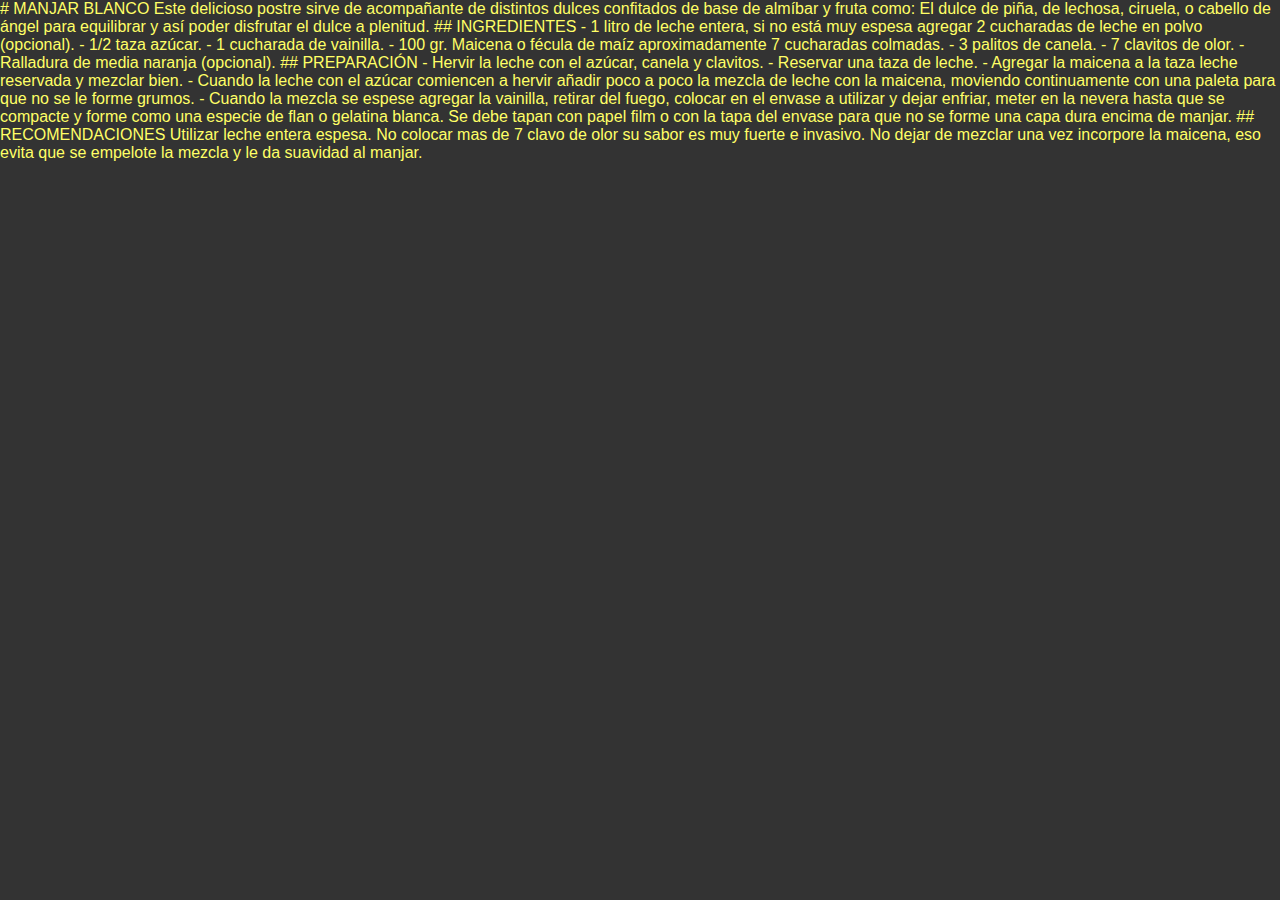
<file: docs/index.html>
<!DOCTYPE html>
<html lang="it">

<head>
  <meta charset="utf-8">
  <meta http-equiv="X-UA-Compatible" content="ie=edge">
  <meta name="robots" content="all,follow,index">
  <meta name="googlebot" content="index,follow,snippet">
  <!-- autor -->
  <title>Eat Rock Cafe</title>
  <meta name="keywords" content="">
  <meta name="author" content="EatRockCafe">
  <meta name="description" content="Food, Drink and Music Experience">
  <link rel="alternate" type="application/atom+xml" title="Feed per un mio sito" href="feed/" />
  <!-- ICON -->
  <link rel="icon" href="imgs/favicon/icon-logo.png" sizes="96x96">
  <link rel="shortcut icon" href="imgs/favicon/icon-logo.png" type="image/x-icon">
  <link rel="icon" href="imgs/favicon/icon-logo.png" type="image/x-icon">
  <link rel="apple-touch-icon" href="imgs/favicon/icon-logo.png">
  <!-- viewport -->
  <meta name="viewport" content="width=device-width, user-scalable=no, initial-scale=1.0, maximum-scale=1.0, minimum-scale=1.0">
  <link rel="stylesheet" type="text/css" href="css/stylesheet.css" />
  <!-- javascript -->
  <script src="js/jquery.min.js" charset="utf-8"></script>
  <script src="js/main.js" charset="utf-8"></script>
</head>

<body class="">

  # MANJAR BLANCO

Este delicioso postre sirve de acompañante de distintos dulces confitados de base de almíbar y fruta como: El dulce de piña, de lechosa, ciruela, o cabello de ángel para equilibrar y así poder disfrutar el dulce a plenitud.

## INGREDIENTES

- 1 litro de leche entera, si no está muy espesa agregar 2 cucharadas de leche en polvo (opcional).
- 1/2 taza azúcar.
- 1 cucharada de vainilla.
- 100 gr. Maicena o fécula de maíz aproximadamente 7 cucharadas colmadas.
- 3 palitos de canela.
- 7 clavitos de olor.
- Ralladura de media naranja (opcional).

## PREPARACIÓN

- Hervir la leche con el azúcar, canela y clavitos.
- Reservar una taza de leche.
- Agregar la maicena a la taza leche reservada y mezclar bien.
- Cuando la leche con el azúcar comiencen a hervir añadir poco a poco la mezcla de leche con la maicena, moviendo continuamente con una paleta para que no se le forme grumos.
- Cuando la mezcla se espese agregar la vainilla, retirar del fuego, colocar en el envase a utilizar y dejar enfriar, meter en la nevera hasta que se compacte y forme como una especie de flan o gelatina blanca. Se debe tapan con papel film o con la tapa del envase para que no se forme una capa dura encima de manjar.

## RECOMENDACIONES

Utilizar leche entera espesa.
No colocar mas de 7 clavo de olor su sabor es muy fuerte e invasivo.
No dejar de mezclar una vez incorpore la maicena, eso evita que se empelote la mezcla y le da suavidad al manjar.
  


</body>
</html>
</file>
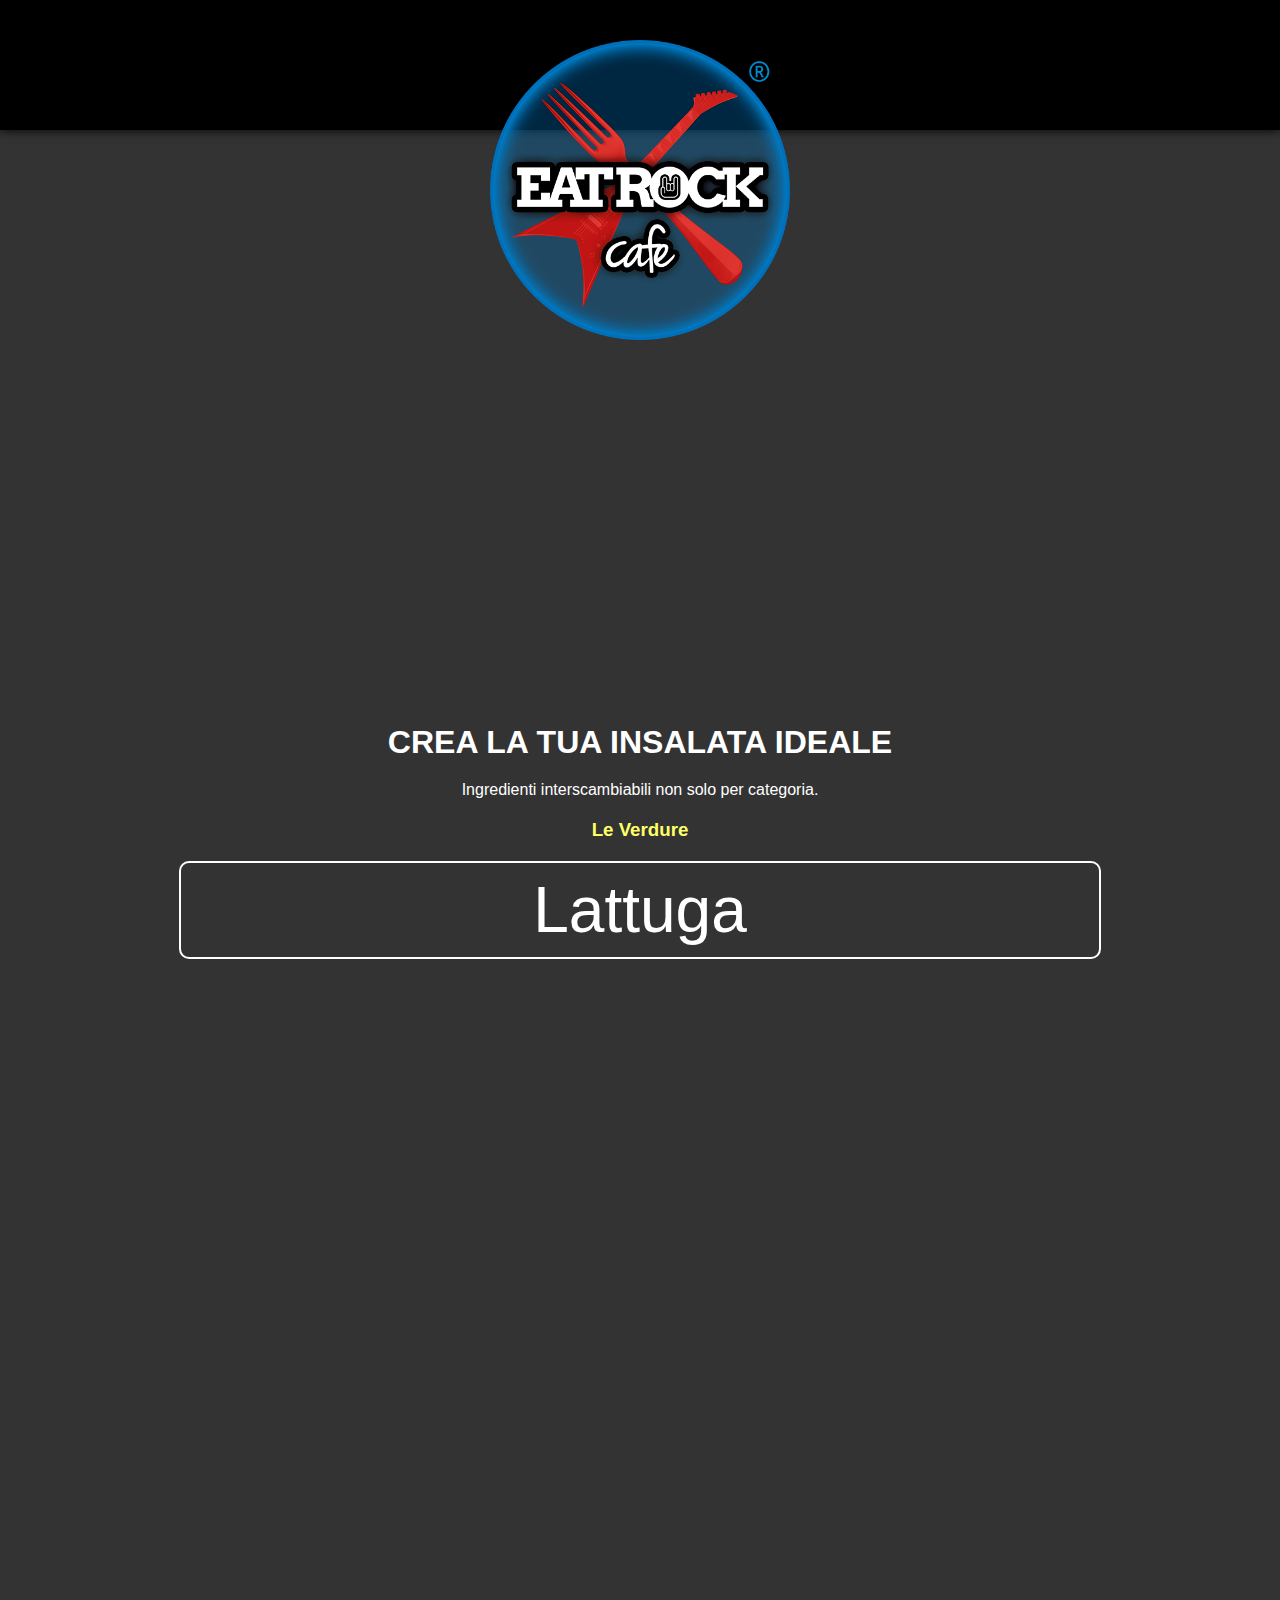
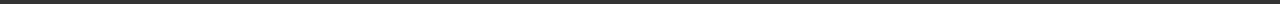
<file: docs/burrito.html>
<!DOCTYPE html>
<html lang="it">

  <head>
    <meta charset="utf-8">
    <meta http-equiv="X-UA-Compatible" content="ie=edge">
    <meta name="robots" content="all,follow,index">
    <meta name="googlebot" content="index,follow,snippet">
    <!-- autor -->
    <title>Eat Rock Cafe</title>
    <meta name="keywords" content="">
    <meta name="author" content="EatRockCafe">
    <meta name="description" content="Food, Drink and Music Experience">
    <link rel="alternate" type="application/atom+xml" title="Feed per un mio sito" href="feed/" />
    <!-- ICON -->
    <link rel="icon" href="imgs/favicon/icon-logo.png" sizes="96x96">
    <link rel="shortcut icon" href="imgs/favicon/icon-logo.png" type="image/x-icon">
    <link rel="icon" href="imgs/favicon/icon-logo.png" type="image/x-icon">
    <link rel="apple-touch-icon" href="imgs/favicon/icon-logo.png">
    <!-- viewport -->
    <meta name="viewport" content="width=device-width, user-scalable=no, initial-scale=1.0, maximum-scale=1.0, minimum-scale=1.0">
    <link rel="stylesheet" type="text/css" href="css/stylesheet.css" />
    <!-- javascript -->
    <script src="js/jquery.min.js" charset="utf-8"></script>
    <script src="js/main.js" charset="utf-8"></script>
  </head>

  <body>
    <header>
      <nav class="hamburgher"></nav>
      <div class="logo"><img src="imgs/eat-rock-cafe-brand-small.png" alt=""></div>
    </header>

    <main>
      <h1>CREA LA TUA INSALATA IDEALE</h1>

      <p>
        Ingredienti interscambiabili non solo per categoria.
      </p>

      <form action="">

        <h3>Le Verdure</h3>

        <input type="checkbox" name="ins_verdure" id="lattuga">
        <label for="lattuga">Lattuga</label>
      </form>
    </main>
  </body>

</html>
</file>
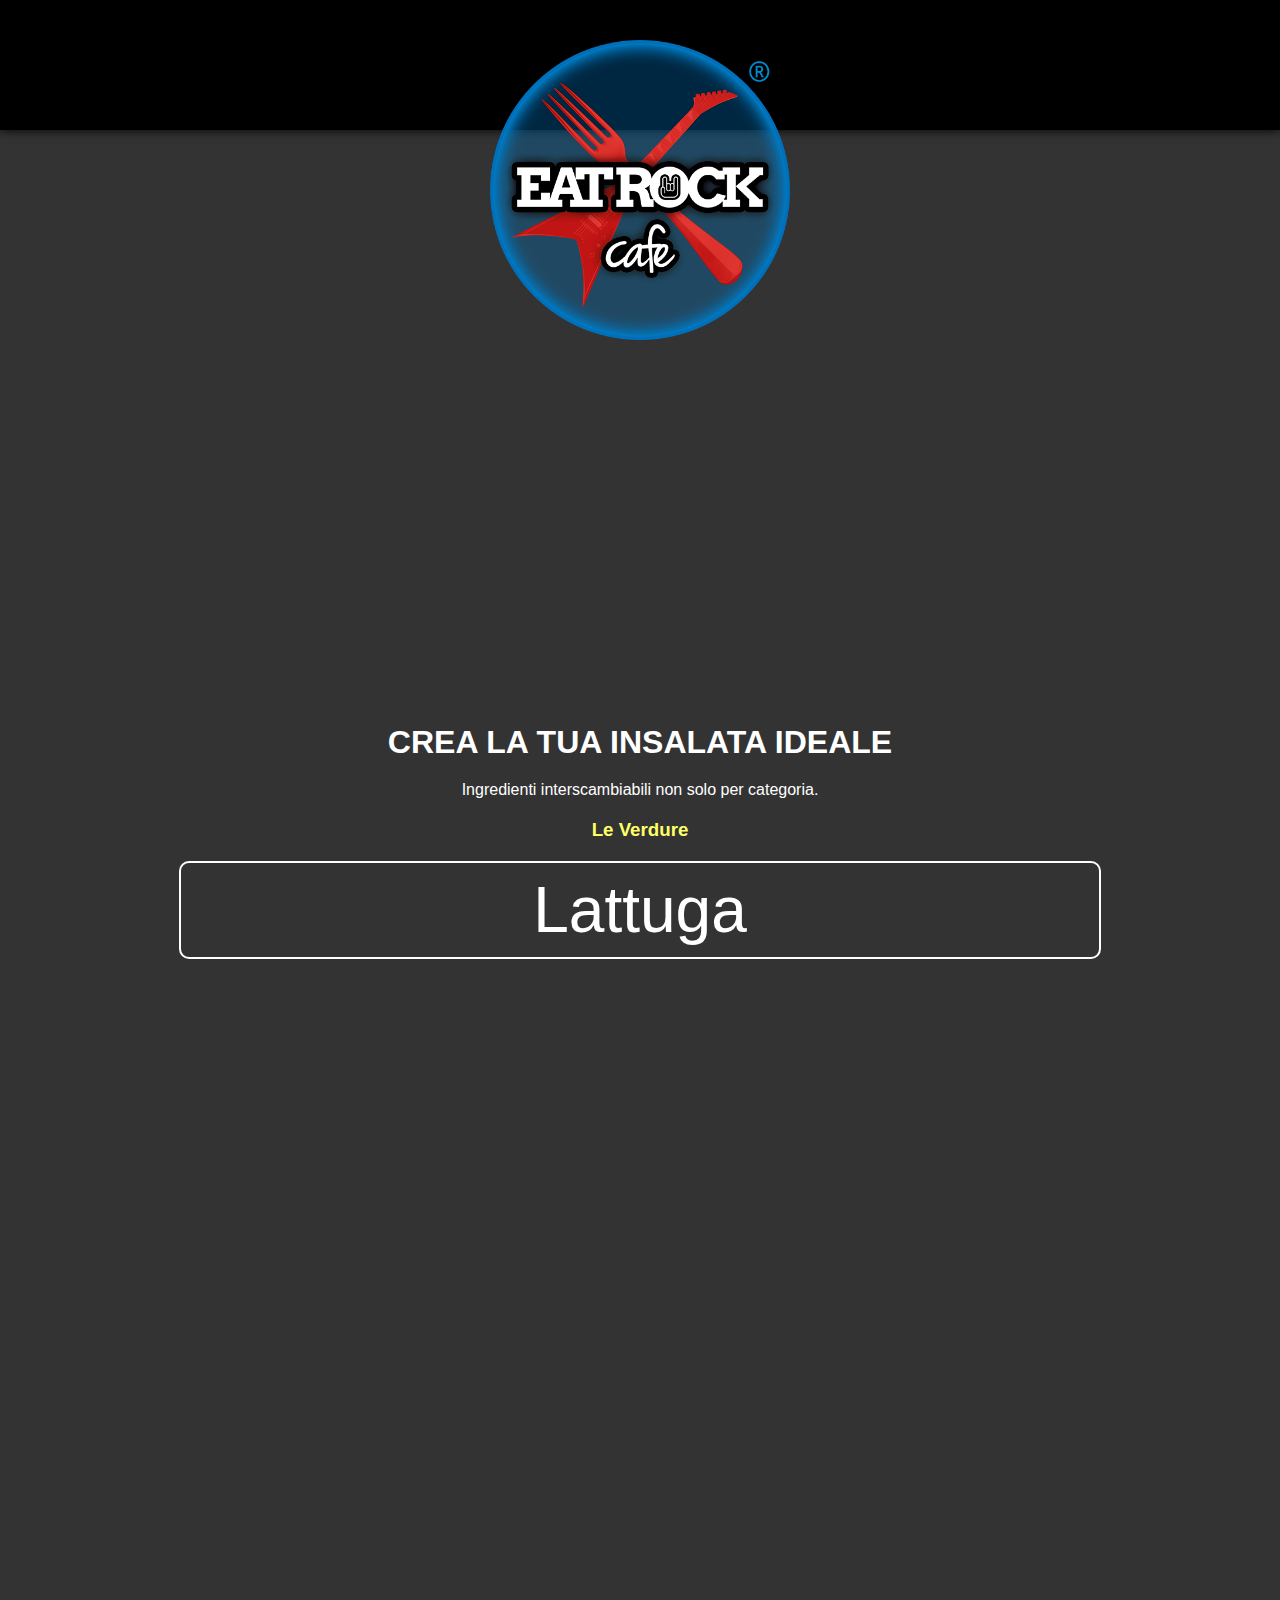
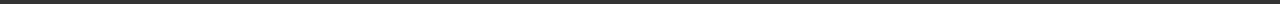
<file: docs/drink.html>
<!DOCTYPE html>
<html lang="it">

  <head>
    <meta charset="utf-8">
    <meta http-equiv="X-UA-Compatible" content="ie=edge">
    <meta name="robots" content="all,follow,index">
    <meta name="googlebot" content="index,follow,snippet">
    <!-- autor -->
    <title>Eat Rock Cafe</title>
    <meta name="keywords" content="">
    <meta name="author" content="EatRockCafe">
    <meta name="description" content="Food, Drink and Music Experience">
    <link rel="alternate" type="application/atom+xml" title="Feed per un mio sito" href="feed/" />
    <!-- ICON -->
    <link rel="icon" href="imgs/favicon/icon-logo.png" sizes="96x96">
    <link rel="shortcut icon" href="imgs/favicon/icon-logo.png" type="image/x-icon">
    <link rel="icon" href="imgs/favicon/icon-logo.png" type="image/x-icon">
    <link rel="apple-touch-icon" href="imgs/favicon/icon-logo.png">
    <!-- viewport -->
    <meta name="viewport" content="width=device-width, user-scalable=no, initial-scale=1.0, maximum-scale=1.0, minimum-scale=1.0">
    <link rel="stylesheet" type="text/css" href="css/stylesheet.css" />
    <!-- javascript -->
    <script src="js/jquery.min.js" charset="utf-8"></script>
    <script src="js/main.js" charset="utf-8"></script>

  </head>

  <body>
    <header>
      <nav class="hamburgher"></nav>
      <div class="logo"><img src="imgs/eat-rock-cafe-brand-small.png" alt=""></div>
    </header>

    <main>
      <h1>CREA LA TUA INSALATA IDEALE</h1>

      <p>
        Ingredienti interscambiabili non solo per categoria.
      </p>

      <form action="">

        <h3>Le Verdure</h3>

        <input type="checkbox" name="ins_verdure" id="lattuga">
        <label for="lattuga">Lattuga</label>
      </form>
    </main>
  </body>

</html>
</file>
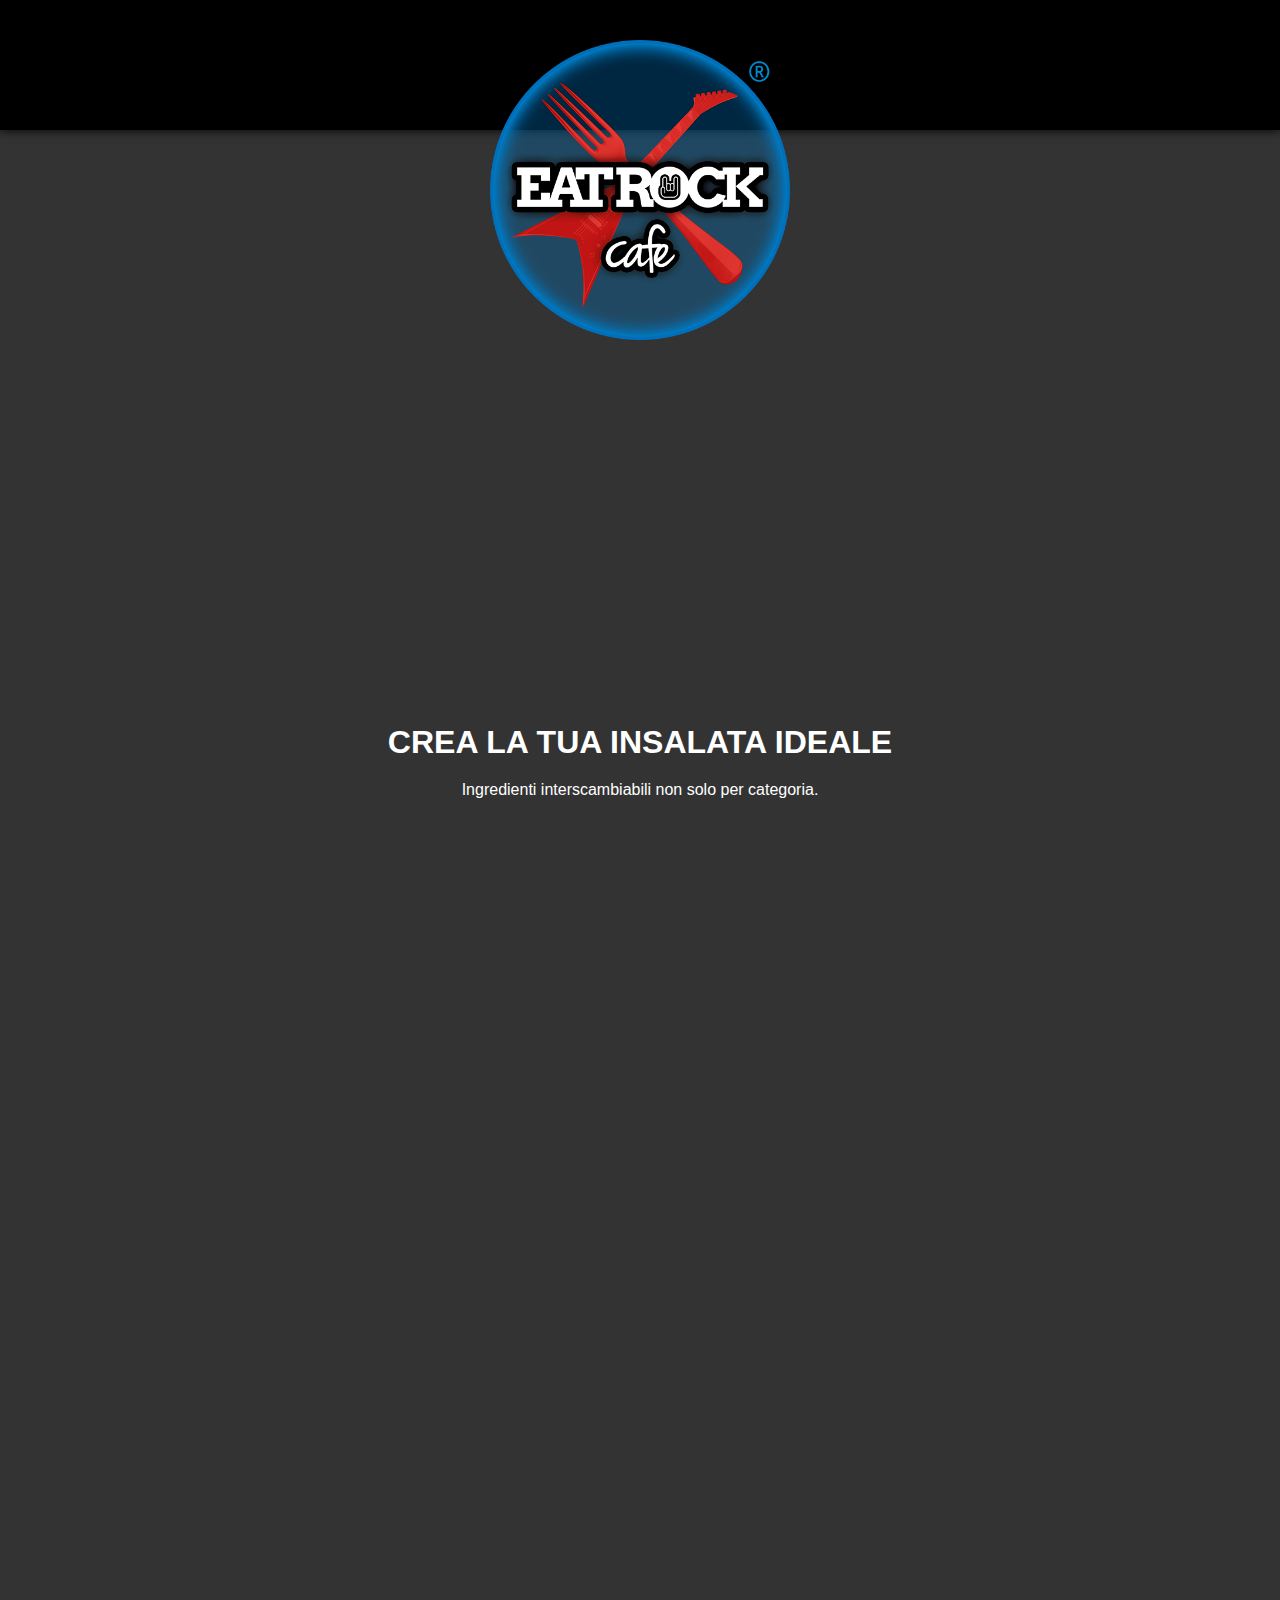
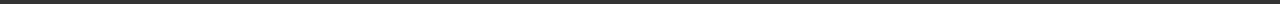
<file: docs/grill.html>
<!DOCTYPE html>
<html lang="it">

  <head>
    <meta charset="utf-8">
    <meta http-equiv="X-UA-Compatible" content="ie=edge">
    <meta name="robots" content="all,follow,index">
    <meta name="googlebot" content="index,follow,snippet">
    <!-- autor -->
    <title>Eat Rock Cafe</title>
    <meta name="keywords" content="">
    <meta name="author" content="EatRockCafe">
    <meta name="description" content="Food, Drink and Music Experience">
    <link rel="alternate" type="application/atom+xml" title="Feed per un mio sito" href="feed/" />
    <!-- ICON -->
    <link rel="icon" href="imgs/favicon/icon-logo.png" sizes="96x96">
    <link rel="shortcut icon" href="imgs/favicon/icon-logo.png" type="image/x-icon">
    <link rel="icon" href="imgs/favicon/icon-logo.png" type="image/x-icon">
    <link rel="apple-touch-icon" href="imgs/favicon/icon-logo.png">
    <!-- viewport -->
    <meta name="viewport" content="width=device-width, user-scalable=no, initial-scale=1.0, maximum-scale=1.0, minimum-scale=1.0">
    <link rel="stylesheet" type="text/css" href="css/stylesheet.css" />
    <!-- javascript -->
    <script src="js/jquery.min.js" charset="utf-8"></script>
    <script src="js/main.js" charset="utf-8"></script>

  </head>

  <body>
  
    <header>
      <nav class="hamburgher"></nav>
      <div class="logo"><img src="imgs/eat-rock-cafe-brand-small.png" alt=""></div>
    </header>

    <main>
      <h1>CREA LA TUA INSALATA IDEALE</h1>
    
      <p>
        Ingredienti interscambiabili non solo per categoria.
      </p>
    
      <form action="">
      </form>
    </main>

  </body>

</html>
</file>
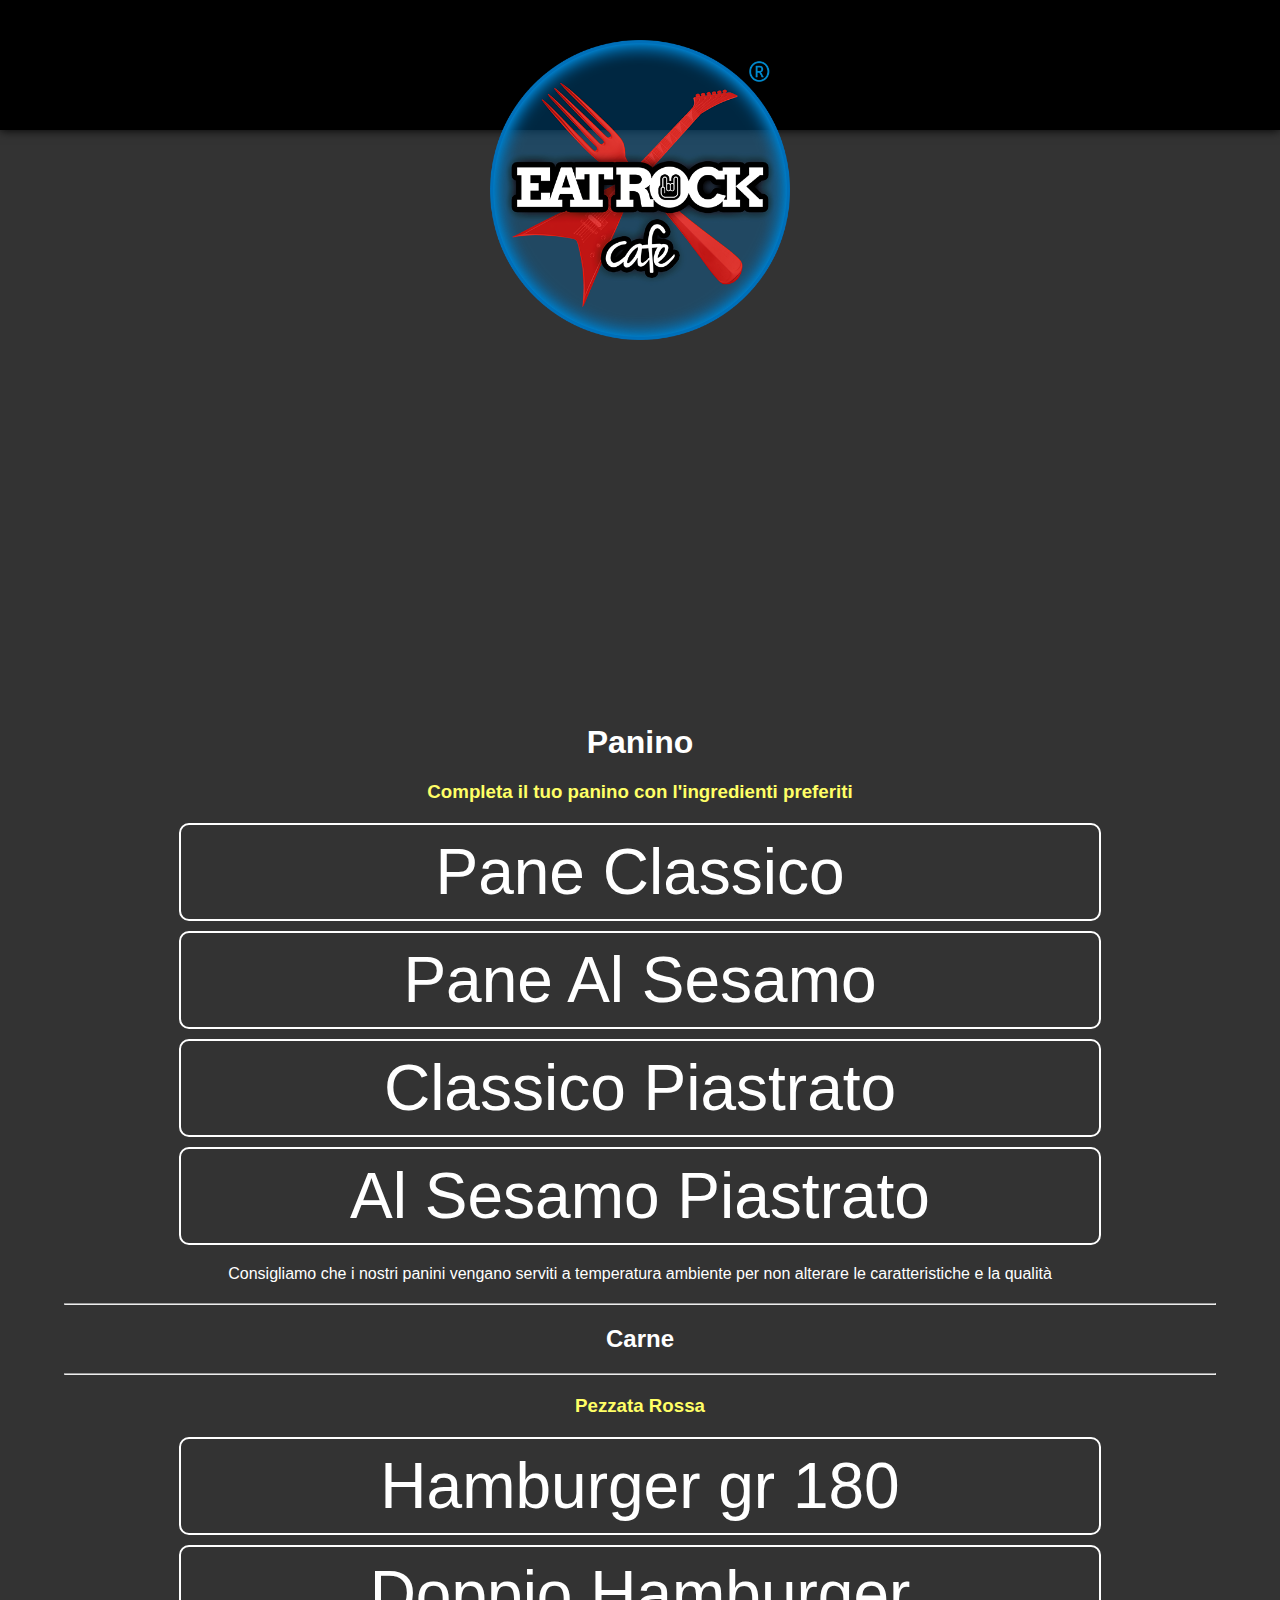
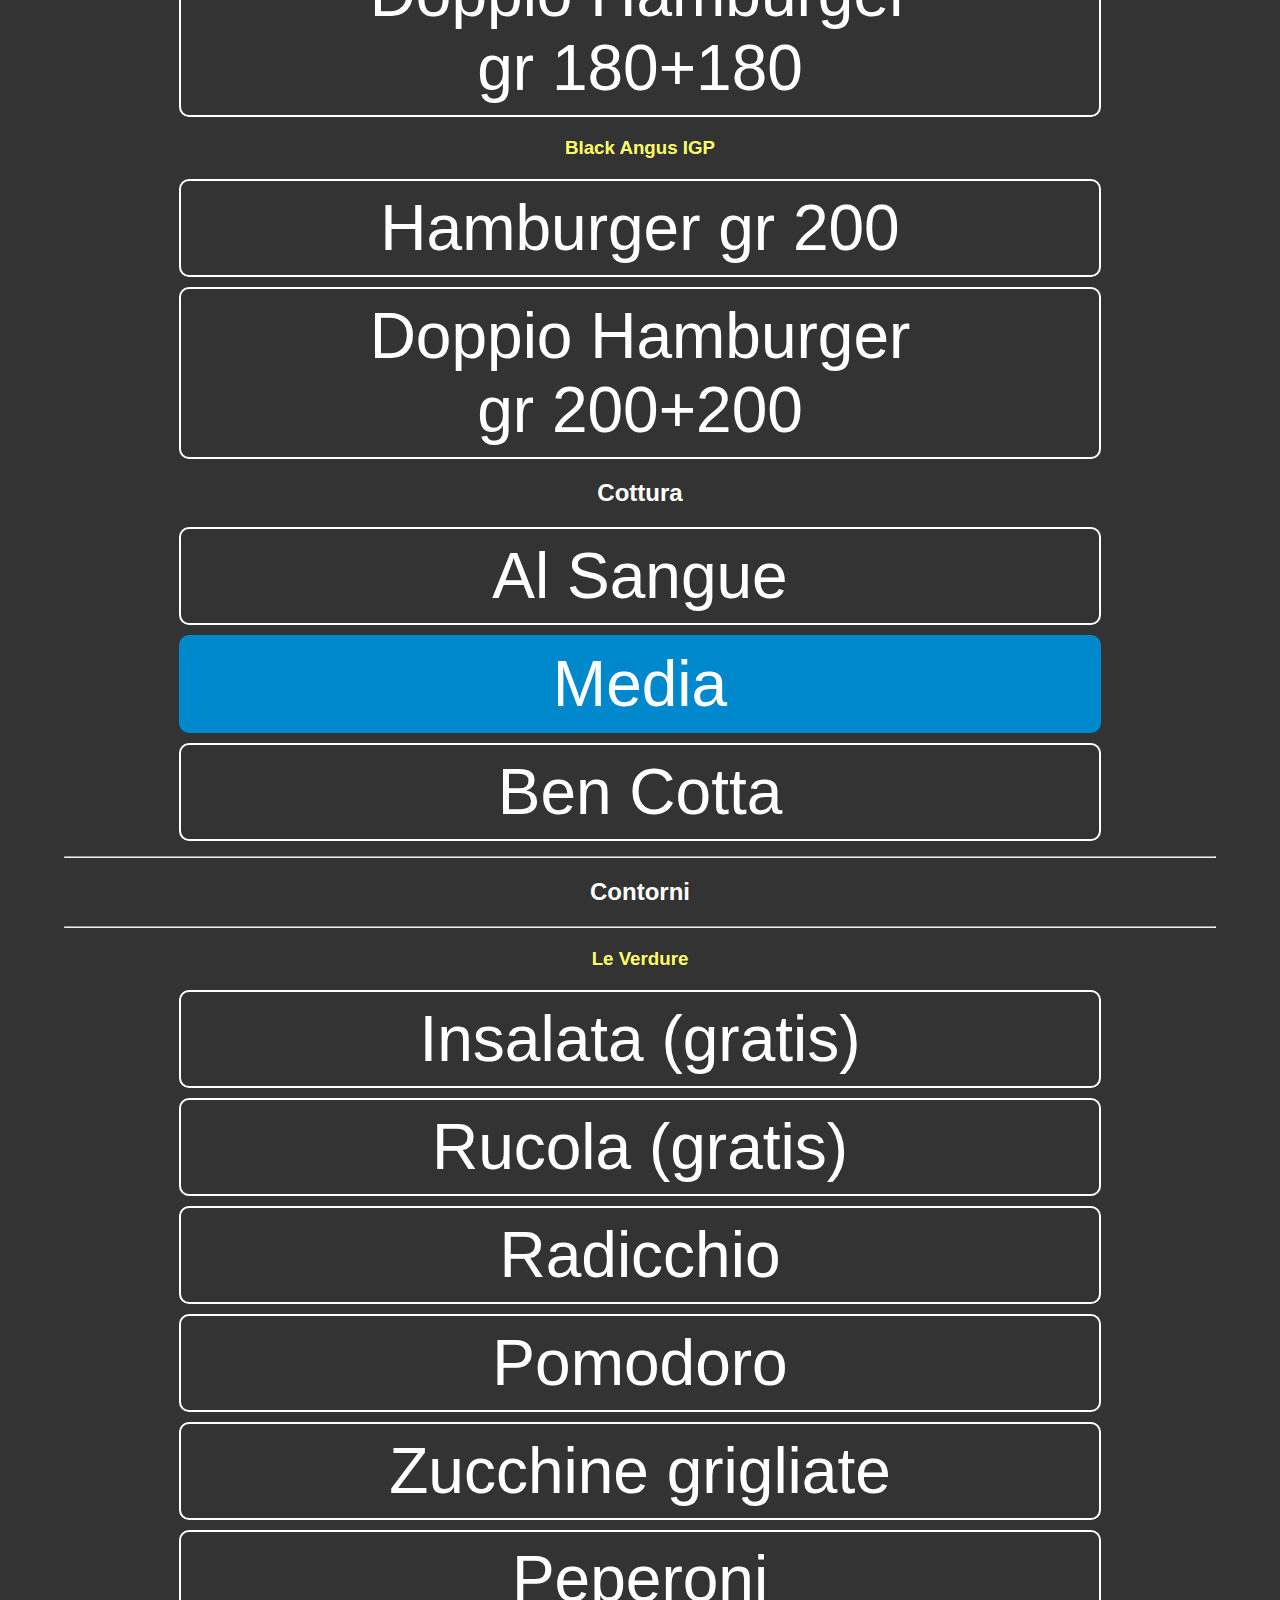
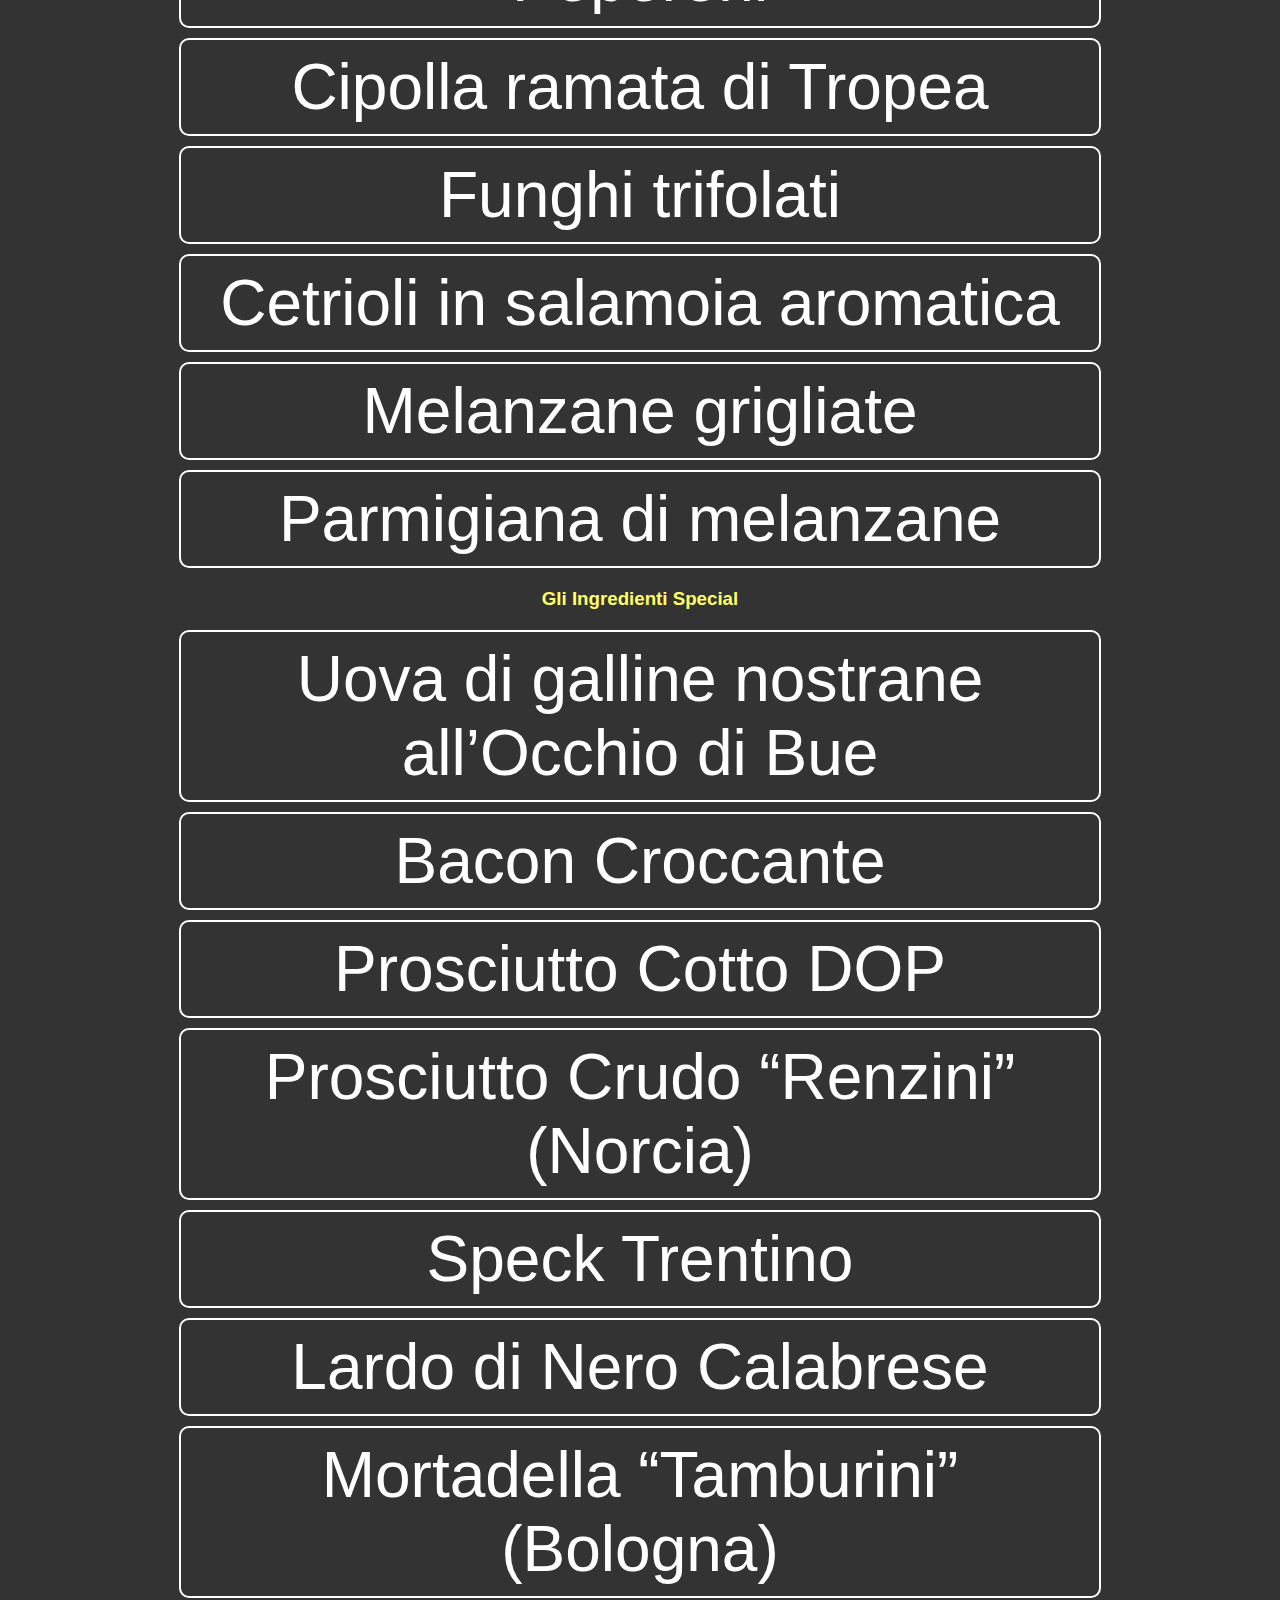
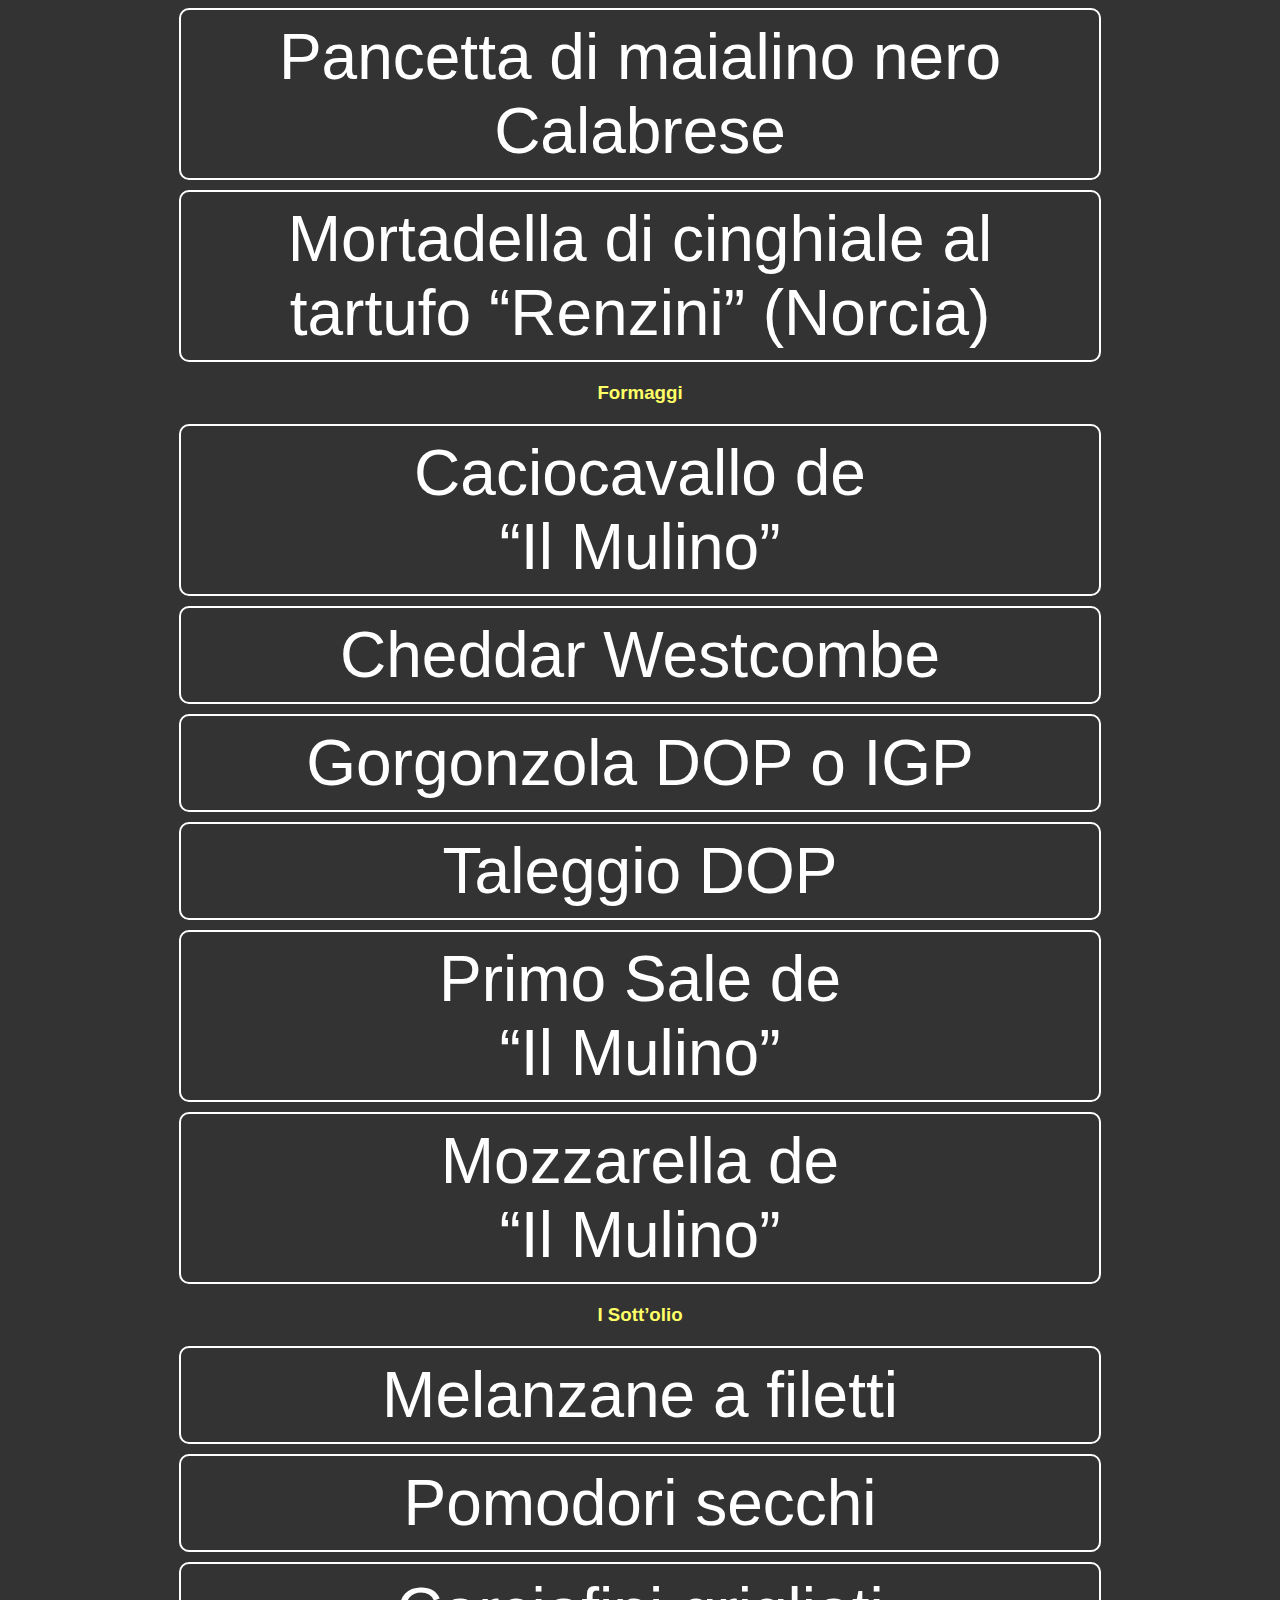
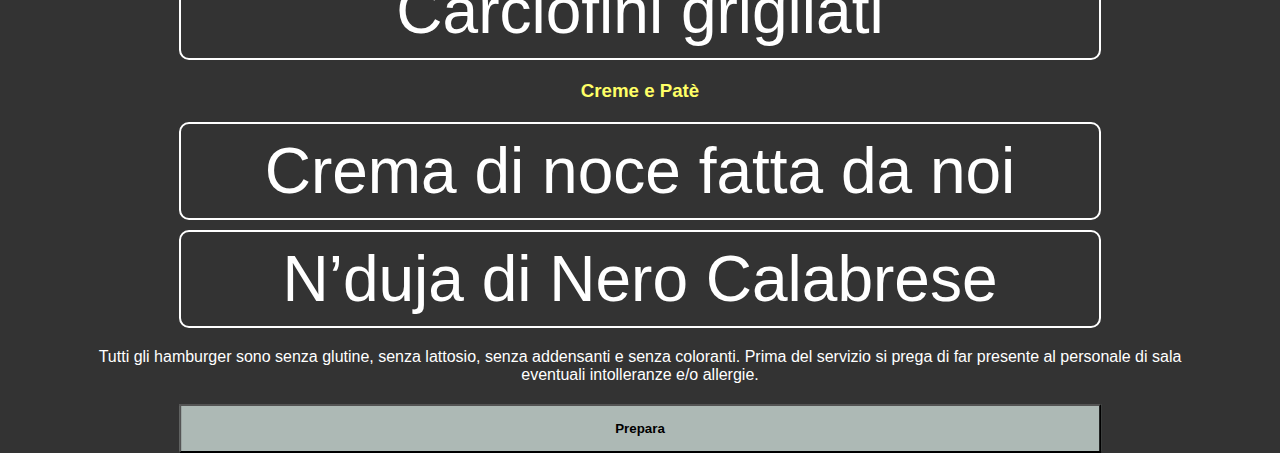
<file: docs/panino.html>
<!DOCTYPE html>
<html lang="it">

  <head>
    <meta charset="utf-8">
    <meta http-equiv="X-UA-Compatible" content="ie=edge">
    <meta name="robots" content="all,follow,index">
    <meta name="googlebot" content="index,follow,snippet">
    <!-- autor -->
    <title>Eat Rock Cafe</title>
    <meta name="keywords" content="">
    <link rel="icon" href="imgs/favicon/icon-logo.png">
    <link rel="shortcut icon" href="imgs/favicon/icon-logo.png">
    <link rel="apple-touch-icon" href="imgs/favicon/icon-logo.png">
    <meta name="author" content="EatRockCafe">
    <meta name="description" content="Food">
    <!-- viewport -->
    <meta name="viewport" content="width=device-width, user-scalable=no, initial-scale=1.0, maximum-scale=1.0, minimum-scale=1.0">
    <link rel="stylesheet" type="text/css" href="css/stylesheet.css" />
    <link rel="alternate" type="application/atom+xml" title="Feed per un mio sito" href="feed/" />
    <!-- javascript -->
    <script src="js/jquery.min.js" charset="utf-8"></script>
    <script src="js/main.js" charset="utf-8"></script>

  </head>

  <body>
    <header>
      <nav class="hamburgher"></nav>
      <div class="logo"><img src="imgs/eat-rock-cafe-brand-small.png" alt=""></div>
    </header>

    <main>

      <h1>Panino</h1>
      <h3>Completa il tuo panino con l'ingredienti preferiti</h3>

      <form class="" action="send.php" method="post">

        <div>
          <input type="radio" name="panino" id="classico">
          <label for="classico">Pane Classico</label>
          <input type="radio" name="panino" id="sesamo">
          <label for="sesamo">Pane Al Sesamo</label>
          <input type="radio" name="panino" id="classico_piastrato">
          <label for="classico_piastrato">Classico Piastrato</label>
          <input type="radio" name="panino" id="al_sesamo_piastrato">
          <label for="al_sesamo_piastrato">Al Sesamo Piastrato</label>
        </div>

        <p>
          Consigliamo che i nostri panini vengano serviti a temperatura ambiente per non alterare le caratteristiche e la qualità
        </p>
        
        <hr>
        <h2>Carne</h2>
        <hr>

        <h3>Pezzata Rossa</h3>

        <div>
          <input type="radio" name="carne" id="pezzata_r_singolo">
          <label for="pezzata_r_singolo">Hamburger gr 180</label>
          <input type="radio" name="carne" id="pezzata_r_doppio">
          <label for="pezzata_r_doppio">Doppio Hamburger <br>gr 180+180</label>
        </div>

        <h3>Black Angus IGP</h3>

        <div>
          <input type="radio" name="carne" id="angus_singolo">
          <label for="angus_singolo">Hamburger gr 200</label>
          <input type="radio" name="carne" id="angus_doppio">
          <label for="angus_doppio">Doppio Hamburger <br>gr 200+200</label>
        </div>

        <h2>Cottura</h2>

        <div>
          <input type="radio" name="cottura" id="al_sangue">
          <label for="al_sangue">Al Sangue</label>

          <input type="radio" name="cottura" id="media" checked>
          <label for="media">Media</label>

          <input type="radio" name="cottura" id="ben_cotta">
          <label for="ben_cotta">Ben Cotta</label>
        </div>

        <hr>
        <h2>Contorni</h2>
        <hr>

        <h3>Le Verdure</h3>

          <input type="checkbox" name="verdure" id="insalata">
          <label for="insalata">Insalata (gratis)</label>

          <input type="checkbox" name="verdure" id="rucola">
          <label for="rucola">Rucola (gratis)</label>

          <input type="checkbox" name="verdure" id="radicchio">
          <label for="radicchio">Radicchio</label>

          <input type="checkbox" name="verdure" id="pomodoro">
          <label for="pomodoro">Pomodoro</label>

          <input type="checkbox" name="verdure" id="zucchine_grigliate">
          <label for="zucchine_grigliate">Zucchine grigliate</label>

          <input type="checkbox" name="verdure" id="peperoni">
          <label for="peperoni">Peperoni</label>

          <input type="checkbox" name="verdure" id="cipolla_ramata_di_tropea">
          <label for="cipolla_ramata_di_tropea">Cipolla ramata di Tropea</label>

          <input type="checkbox" name="verdure" id="funghi_trifolati">
          <label for="funghi_trifolati">Funghi trifolati</label>

          <input type="checkbox" name="verdure" id="cetrioli_in_salamoia">
          <label for="cetrioli_in_salamoia">Cetrioli in salamoia aromatica</label>

          <input type="checkbox" name="verdure" id="melanzane_grigliate">
          <label for="melanzane_grigliate">Melanzane grigliate</label>

          <input type="checkbox" name="verdure" id="parmigiana_di_melanzane">
          <label for="parmigiana_di_melanzane">Parmigiana di melanzane</label>

        <h3>Gli Ingredienti Special</h3>

          <input type="checkbox" name="ingr_special" id="uova_all’occhio_di_bue">
          <label for="uova_all’occhio_di_bue">Uova di galline nostrane all’Occhio di Bue</label>

          <input type="checkbox" name="ingr_special" id="bacon_croccante">
          <label for="bacon_croccante">Bacon Croccante</label>

          <input type="checkbox" name="ingr_special" id="prosc_cotto">
          <label for="prosc_cotto">Prosciutto Cotto DOP</label>

          <input type="checkbox" name="ingr_special" id="prosc_crudo">
          <label for="prosc_crudo">Prosciutto Crudo “Renzini” (Norcia)</label>

          <input type="checkbox" name="ingr_special" id="speck_trentino">
          <label for="speck_trentino">Speck Trentino</label>

          <input type="checkbox" name="ingr_special" id="lardo_di_nero_calabrese">
          <label for="lardo_di_nero_calabrese">Lardo di Nero Calabrese</label>

          <input type="checkbox" name="ingr_special" id="mort_tamburini_bologna">
          <label for="mort_tamburini_bologna">Mortadella “Tamburini” (Bologna)</label>

          <input type="checkbox" name="ingr_special" id="pancetta_di_nero_calabrese">
          <label for="pancetta_di_nero_calabrese">Pancetta di maialino nero Calabrese</label>

          <input type="checkbox" name="ingr_special" id="mort_cinghiale_al_tartufo">
          <label for="mort_cinghiale_al_tartufo">Mortadella di cinghiale al tartufo “Renzini” (Norcia)</label>

        <h3>Formaggi</h3>

          <input type="checkbox" name="formaggi" id="caciocavallo">
          <label for="caciocavallo">Caciocavallo de<br>“Il Mulino”</label>

          <input type="checkbox" name="formaggi" id="cheddar">
          <label for="cheddar">Cheddar Westcombe</label>

          <input type="checkbox" name="formaggi" id="gorgonzola">
          <label for="gorgonzola">Gorgonzola DOP o IGP</label>

          <input type="checkbox" name="formaggi" id="taleggio">
          <label for="taleggio">Taleggio DOP</label>

          <input type="checkbox" name="formaggi" id="primo_sale">
          <label for="primo_sale">Primo Sale de<br>“Il Mulino”</label>

          <input type="checkbox" name="formaggi" id="mozzarella">
          <label for="mozzarella">Mozzarella de<br>“Il Mulino”</label>

        <h3>I Sott’olio</h3>

          <input type="checkbox" name="sott_olio" id="melanzane_sott_olio">
          <label for="melanzane_sott_olio">Melanzane a filetti</label>

          <input type="checkbox" name="sott_olio" id="pomodori_secchi">
          <label for="pomodori_secchi">Pomodori secchi</label>

          <input type="checkbox" name="sott_olio" id="carciofini">
          <label for="carciofini">Carciofini grigliati</label>

        <h3>Creme e Patè</h3>

          <input type="checkbox" name="creme_e_pate" id="crema_di_noce">
          <label for="crema_di_noce">Crema di noce fatta da noi</label>

          <input type="checkbox" name="creme_e_pate" id="nduja">
          <label for="nduja">N’duja di Nero Calabrese</label>

        <p>
          Tutti gli hamburger sono senza glutine,
          senza lattosio, senza addensanti e senza coloranti.
          Prima del servizio si prega di far presente al personale
          di sala eventuali intolleranze e/o allergie.
        </p>

        <button class="btn_table" type="button" name="button">Prepara</button>
      </form>
    </main>
    <!-- <script src="js/script.js" charset="utf-8"></script> -->
  </body>

</html>
</file>
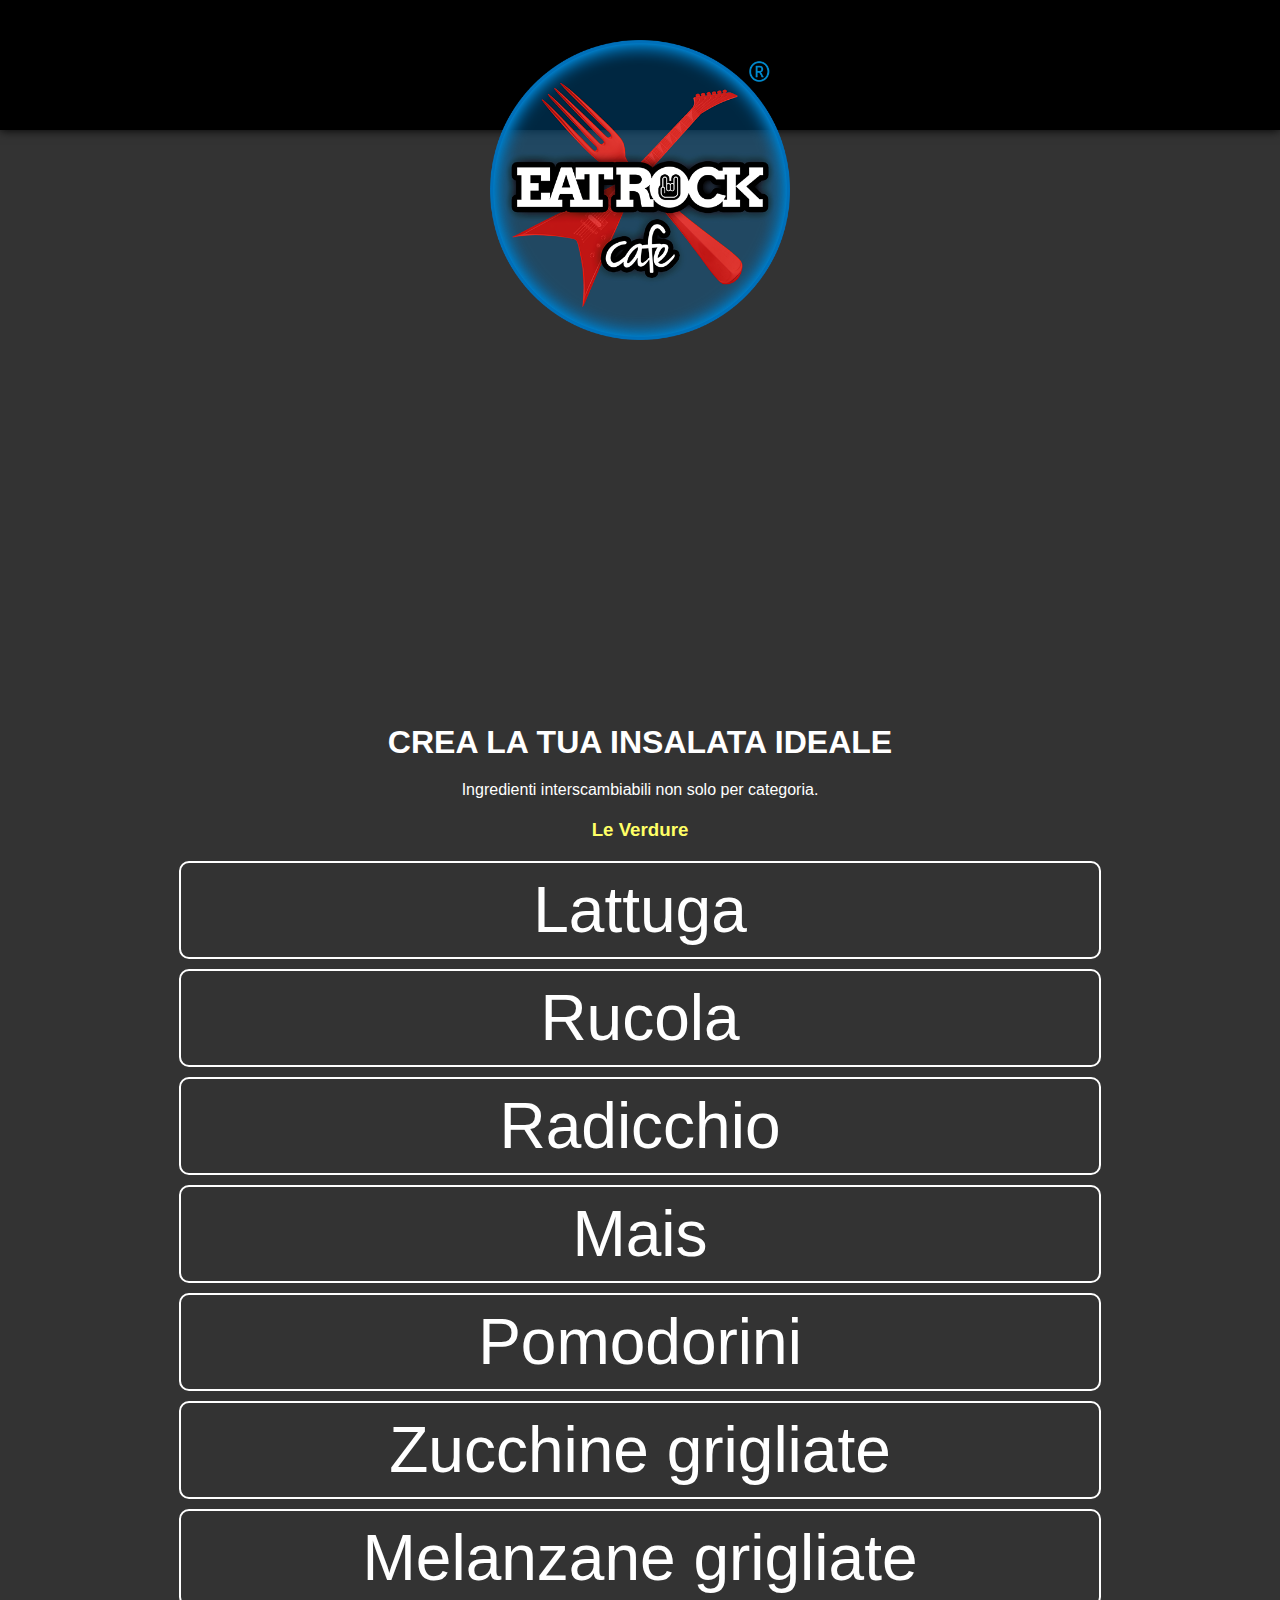
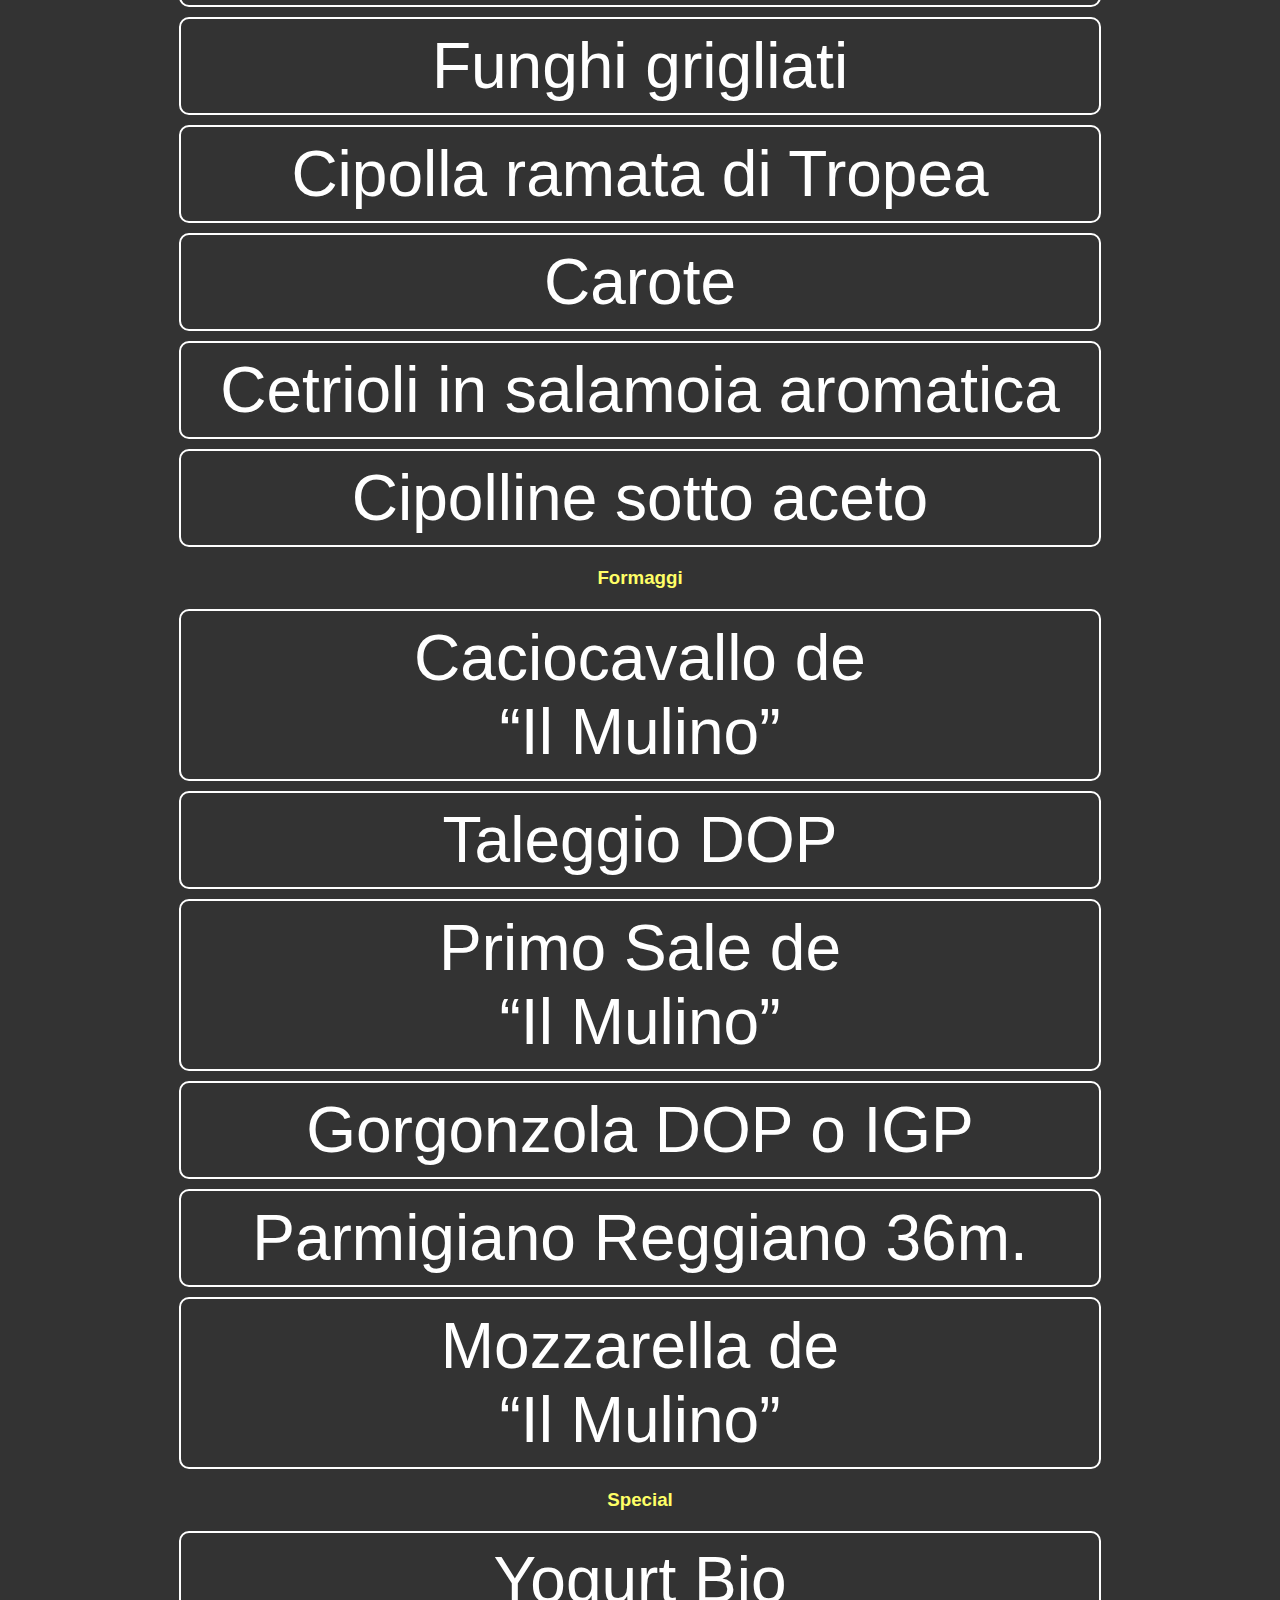
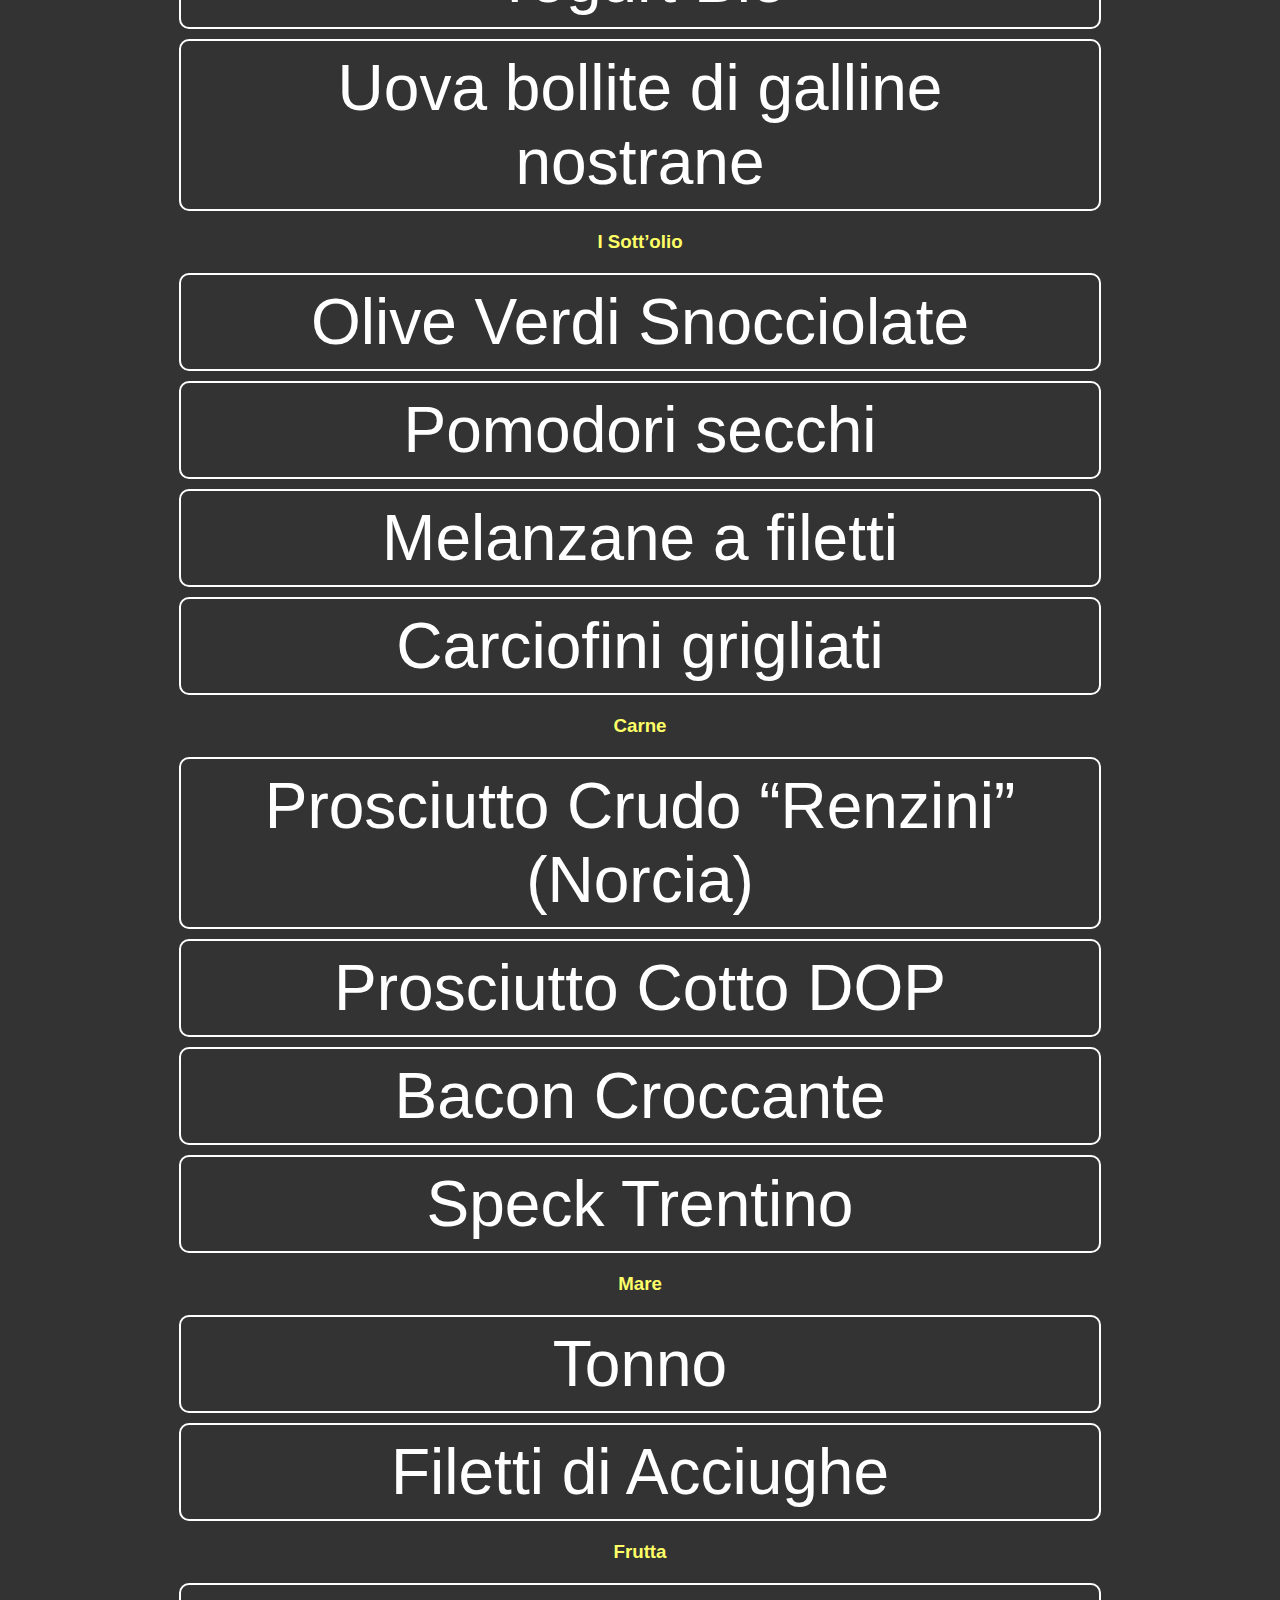
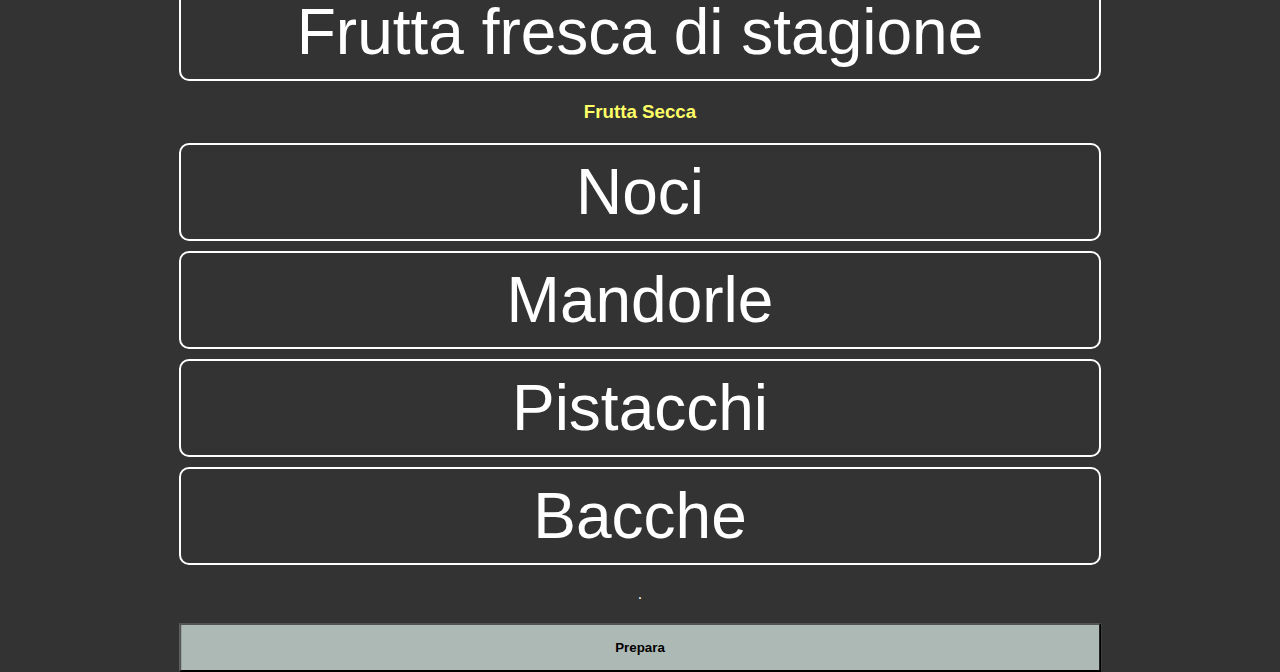
<file: docs/salad.html>
<!DOCTYPE html>
<html lang="it">

  <head>
    <meta charset="utf-8">
    <meta http-equiv="X-UA-Compatible" content="ie=edge">
    <meta name="robots" content="all,follow,index">
    <meta name="googlebot" content="index,follow,snippet">
    <!-- viewport -->
    <meta name="viewport" content="width=device-width, user-scalable=no, initial-scale=1.0, maximum-scale=1.0, minimum-scale=1.0">
    <link rel="stylesheet" type="text/css" href="css/stylesheet.css" />
    <!-- autor -->
    <title>Eat Rock Cafe</title>
    <meta name="keywords" content="">
    <link rel="icon" href="imgs/favicon/icon-logo.png">
    <link rel="shortcut icon" href="imgs/favicon/icon-logo.png">
    <link rel="apple-touch-icon" href="imgs/favicon/icon-logo.png">
    <meta name="author" content="">
    <meta name="description" content="">
    <!-- javascript -->
    <script src="js/jquery.min.js" charset="utf-8"></script>
    <script src="js/headroom.min.js" charset="utf-8"></script>
    <script src="js/main.js" charset="utf-8"></script>

  </head>

  <body>

    <header>
      <nav class="hamburgher"></nav>
      <div class="logo"><img src="imgs/eat-rock-cafe-brand-small.png" alt=""></div>
    </header>

    <main>
      <h1>CREA LA TUA INSALATA IDEALE</h1>

      <p>
        Ingredienti interscambiabili non solo per categoria.
      </p>

      <form action="">

        <h3>Le Verdure</h3>

          <input type="checkbox" name="ins_verdure" id="lattuga">
          <label for="lattuga">Lattuga</label>

          <input type="checkbox" name="ins_verdure" id="rucola">
          <label for="rucola">Rucola</label>

          <input type="checkbox" name="ins_verdure" id="radicchio">
          <label for="radicchio">Radicchio</label>

          <input type="checkbox" name="ins_verdure" id="mais">
          <label for="mais">Mais</label>

          <input type="checkbox" name="ins_verdure" id="pomodorini">
          <label for="pomodorini">Pomodorini</label>

          <input type="checkbox" name="ins_verdure" id="zucchine_grigliate">
          <label for="zucchine_grigliate">Zucchine grigliate</label>

          <input type="checkbox" name="ins_verdure" id="melanzane_grigliate">
          <label for="melanzane_grigliate">Melanzane grigliate</label>

          <input type="checkbox" name="ins_verdure" id="funghi_grigliati">
          <label for="funghi_grigliati">Funghi grigliati</label>

          <input type="checkbox" name="ins_verdure" id="cipolla_ramata_di_tropea">
          <label for="cipolla_ramata_di_tropea">Cipolla ramata di Tropea</label>

          <input type="checkbox" name="ins_verdure" id="carote">
          <label for="carote">Carote</label>

          <input type="checkbox" name="ins_verdure" id="cetrioli_in_salamoia">
          <label for="cetrioli_in_salamoia">Cetrioli in salamoia aromatica</label>

          <input type="checkbox" name="ins_verdure" id="cipolline_sotto_aceto">
          <label for="cipolline_sotto_aceto">Cipolline sotto aceto</label>

        <h3>Formaggi</h3>

          <input type="checkbox" name="ins_formaggi" id="caciocavallo">
          <label for="caciocavallo">Caciocavallo de<br>“Il Mulino”</label>

          <input type="checkbox" name="ins_formaggi" id="taleggio">
          <label for="taleggio">Taleggio DOP</label>

          <input type="checkbox" name="ins_formaggi" id="primo_sale">
          <label for="primo_sale">Primo Sale de<br>“Il Mulino”</label>

          <input type="checkbox" name="ins_formaggi" id="gorgonzola">
          <label for="gorgonzola">Gorgonzola DOP o IGP</label>
          
          <input type="checkbox" name="ins_formaggi" id="parmigiano_reggiano">
          <label for="parmigiano_reggiano">Parmigiano Reggiano 36m.</label>
          
          <input type="checkbox" name="ins_formaggi" id="mozzarella">
          <label for="mozzarella">Mozzarella de<br>“Il Mulino”</label>

        <h3>Special</h3>

          <input type="checkbox" name="ins_special" id="yogurt_bio">
          <label for="yogurt_bio">Yogurt Bio</label>

          <input type="checkbox" name="ins_special" id="uova_bollite">
          <label for="uova_bollite">Uova bollite di galline nostrane</label>

        <h3>I Sott’olio</h3>
        
          <input type="checkbox" name="ins_sott_olio" id="olive_verdi">
          <label for="olive_verdi">Olive Verdi Snocciolate</label>
          
          <input type="checkbox" name="ins_sott_olio" id="pomodori_secchi">
          <label for="pomodori_secchi">Pomodori secchi</label>
          
          <input type="checkbox" name="ins_sott_olio" id="melanzane_sott_olio">
          <label for="melanzane_sott_olio">Melanzane a filetti</label>
          
          <input type="checkbox" name="ins_sott_olio" id="carciofini">
          <label for="carciofini">Carciofini grigliati</label>

        <h3>Carne</h3>

          <input type="checkbox" name="ins_carne" id="prosc_crudo">
          <label for="prosc_crudo">Prosciutto Crudo “Renzini” (Norcia)</label>

          <input type="checkbox" name="ins_carne" id="prosc_cotto">
          <label for="prosc_cotto">Prosciutto Cotto DOP</label>

          <input type="checkbox" name="ins_carne" id="bacon_croccante">
          <label for="bacon_croccante">Bacon Croccante</label>
          
          <input type="checkbox" name="ins_carne" id="speck_trentino">
          <label for="speck_trentino">Speck Trentino</label>

        <h3>Mare</h3>
        
          <input type="checkbox" name="ins_mare" id="tonno">
          <label for="tonno">Tonno</label>
        
          <input type="checkbox" name="ins_mare" id="acciughe">
          <label for="acciughe">Filetti di Acciughe</label>

        <h3>Frutta</h3>
        
          <input type="checkbox" name="ins_frutta" id="frutta">
          <label for="frutta">Frutta fresca di stagione</label>

        <h3>Frutta Secca</h3>
        
          <input type="checkbox" name="ins_frutta_secca" id="noci">
          <label for="noci">Noci</label>

          <input type="checkbox" name="ins_frutta_secca" id="mandorle">
          <label for="mandorle">Mandorle</label>

          <input type="checkbox" name="ins_frutta_secca" id="pistacchi">
          <label for="pistacchi">Pistacchi</label>

          <input type="checkbox" name="ins_frutta_secca" id="bacche">
          <label for="bacche">Bacche</label>

        <p>
          .
        </p>
        <button class="btn_table" type="button" name="button">Prepara</button>
      </form>
    </main>
    
  </body>
</html>
</file>
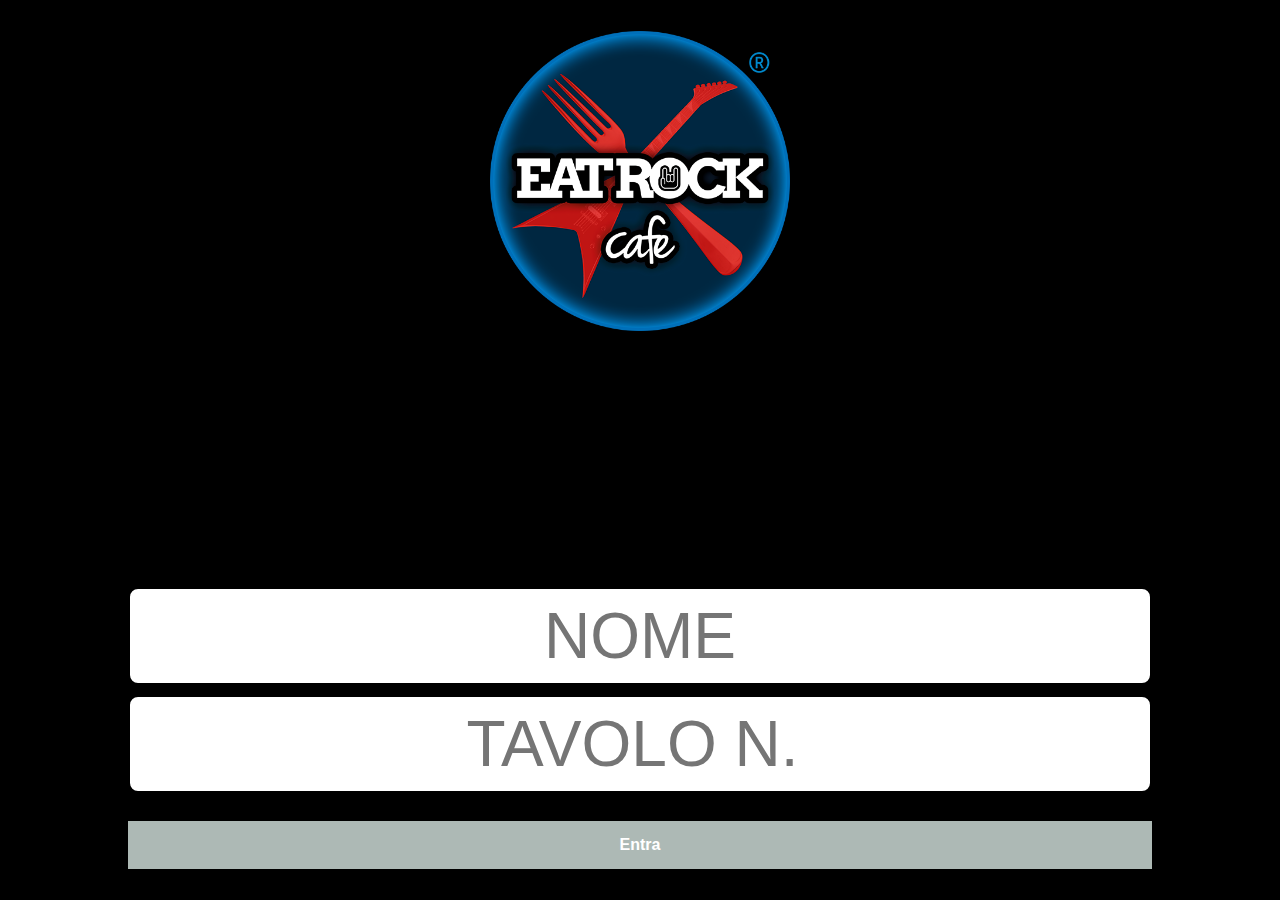
<file: docs/table.html>
<!DOCTYPE html>
<html lang="it">

  <head>
    <meta charset="utf-8">
    <meta http-equiv="X-UA-Compatible" content="ie=edge">
    <meta name="robots" content="all,follow,index">
    <meta name="googlebot" content="index,follow,snippet">
    <!-- viewport -->
    <meta name="viewport" content="width=device-width, user-scalable=no, initial-scale=1.0, maximum-scale=1.0, minimum-scale=1.0">
    <link rel="stylesheet" type="text/css" href="css/stylesheet.css" />
    <!-- autor -->
    <title>Document</title>
    <meta name="keywords" content="">
    <link rel="shortcut icon" href="imgs/favicon/icon-logo.png" type="image/x-icon">
    <link rel="icon" href="imgs/favicon/icon-logo.png" sizes="96x96">
    <link rel="icon" href="imgs/favicon/icon-logo.png" type="image/x-icon">
    <link rel="apple-touch-icon" href="imgs/favicon/icon-logo.png">
    <meta name="author" content="">
    <meta name="description" content="">
    <!-- javascript -->
    <script src="js/jquery.min.js" charset="utf-8"></script>
    <script src="js/main.js" charset="utf-8"></script>

  </head>
  <body class="bgblack">
    
    <div class="wrap_table">
      
      <img class="logo_table" src="imgs/eat-rock-cafe-brand-small.png" alt="">
    
      <form class="" method="POST" action="">
          <input type="text" name="name" id="name" class="form-table" placeholder="NOME">
          <input type="number" name="name" id="tavolo" class="form-table"placeholder="TAVOLO N."><br>
          <!-- <input type="submit" class="form-table" value="invia"> -->
          <a class="btn_table" href="cover.html">Entra</a>
      </form>
    </div>

  </body>
</html>
</file>
<file: docs/css/stylesheet.css>
@charset "UTF-8";

:root {
  --color1: #000;
  --color2: #333;
  --color3: #08C;
  --color4: #0C6;
  --color5: #A00;
  --color6: #ff6;

}

* {
  margin: 0;
  padding: 0;
  box-sizing: border-box;
  font-family: helvetica;
  /* border: 1px solid white; */
}

html,
body {
  background: var(--color2);
  color: var(--color6);
  width: 100%;
  height: 100%;
}

a,
a:visited {
  color: white;
  text-decoration: none;
}

h1,
h2,
h3 {
  margin: 20px 0;
  color: var(--color)
}

h3 {
  color: var(--color6);
  text-decoration: un-derline;
}

hr {
  margin: 15px 0;
}

p {
  margin: 20px;
}

/* index.html */
.bgblack {
  background: var(--color1);
}

.welcome {
  display: table;
  width: 70%;
  max-width: 300px;
  height: 100%;
  margin: auto;
  padding-top: 10%;
  text-align: center;
}

.welcome div {
  display: table-row;
  vertical-align: middle;
}

.welcome .title img {
  width: 75%;
}

.welcome div img {
  width: 90%;
}

.welcome button {
  width: 60%;
  padding: 10px 0;
}

/* fine index.html */

header {
  display: block;
  position: fixed;
  top: 0;
  width: 100%;
  height: 130px;
  text-align: center;
  background: var(--color1);
  box-shadow: 0 0 10px #000;
  z-index: 2000;
}

.logo img {
  position: absolute;
  margin: auto;
  margin-top: 40px;
  width: 40%;
  max-width: 300px;
  left: 50%;
  transform: translateX(-50%);
  -webkit-transform: translateX(-50%);
  -moz-transform: translateX(-50%);
  /* box-shadow: 0 0 10px #000; */
}

/* table */

.wrap_table {
  position: absolute;
  width: 100%;
  left: 50%;
  top: 50%;
  transform: translate(-50%, -50%);
  -webkit-transform: translate(-50%, -50%);
  -moz-transform: translate(-50%, -50%);
}

.logo_table {
  display: block;
  position: relative;
  margin-bottom: 20%;
  width: 50%;
  max-width: 300px;
  left: 50%;
  transform: translateX(-50%);
  -webkit-transform: translateX(-50%);
  -moz-transform: translateX(-50%);
}

.btn_table {
  display: block;
  position: relative;
  text-align: center;
  font-weight: bold;
  text-decoration: none;
  background-color: rgb(173, 185, 181);
  width: 80%;
  padding: 15px;
  left: 50%;
  transform: translateX(-50%);
  -webkit-transform: translateX(-50%);
  -moz-transform: translateX(-50%);
}

/* fine table */

/* cover */
main {
  display: table;
  margin: 55% auto;
  width: 90%;
  color: white;
  text-align: center;
}

.categoria ul {
  margin: 10px 0;
}

.categoria li {
  display: inline-block;
  margin: 10px;
  width: 40%;
  height: 15vh;
  list-style: none;
  border: 1px solid white;
}

/* fine cover */

/* panino list */
input[type="radio"],
input[type="checkbox"] {
  display: none;
}

.form-table,
label {
  display: block;
  margin: 10px auto;
  width: 80%;
  padding: 10px 30px;
  font-size: 5vw;
  border: 2px solid;
  border-radius: 10px;
  text-align: center;
}

input[type="radio"]:checked+label {
  background-color: var(--color3);
  border-color: var(--color3);
}

/* verdure */
input[type="checkbox"]:checked+label {
  background-color: var(--color4);
  border-color: var(--color4);
  color: var(--color1);
}


/* fine panino list */
</file>
